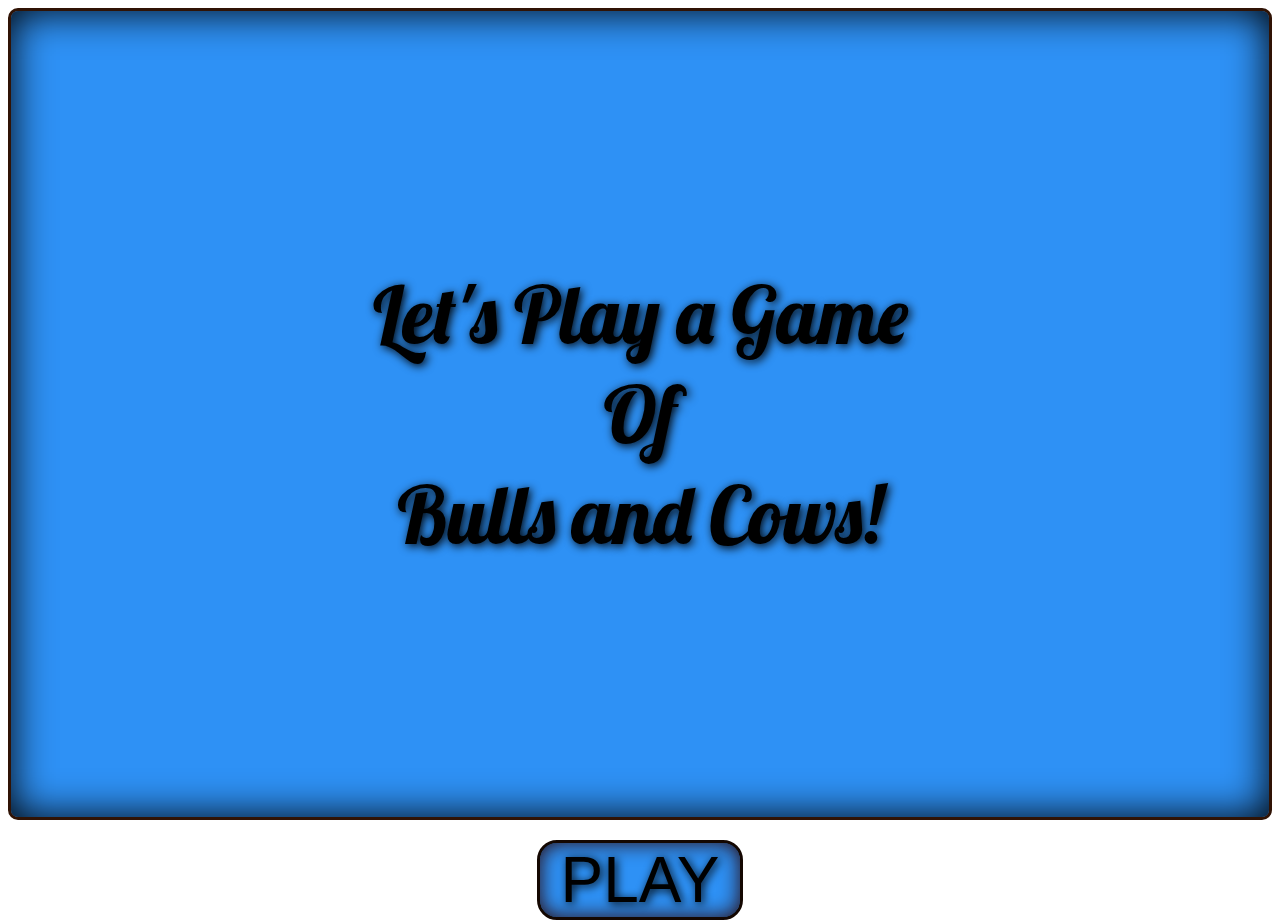
<file: Index.html>
<!DOCTYPE html>
<html lang="en">
<head>
    <meta charset="utf-8">
    <link href="https://fonts.googleapis.com/css?family=Indie+Flower|Lobster|Shadows+Into+Light|ZCOOL+KuaiLe" rel="stylesheet">
    <link rel="stylesheet" href="BullsAndCows.css"> <!-- pointing to css file --></head>

<body>
    <main class="boundary">
    <div class="LetsPlay">
        <p>Let's Play a Game</p>
        <p>Of</p>
        <p>Bulls and Cows!</p>
    </div>
    <div class="PlayButton">
        <p>PLAY</p>
    </div>
    </main>
</body>
<footer>

</footer>
</file>
<file: BullsAndCows.css>
/* HTML{background-color: rgb(4, 20, 26);} */
/* HTML{background-image: url('cows.jpg')} */
.boundary {
    display: block;
    width: 100%;
    height: 900px;

}
.LetsPlay {
    font-size: 5rem;
    font-family: lobster;
    justify-content: center;
    text-align: center;
    background-color: rgb(46, 145, 245);
    box-shadow: 0px 0px 40px inset;
    text-shadow: 2px 2px 10px;
    border-radius: 10px;
    padding: 20% 2%;
    border: 3px solid rgb(48, 19, 5);
}
.PlayButton {
    position: relative;
    font-size: 4rem;
    font-family: 'Franklin Gothic Medium', 'Arial Narrow', Arial, sans-serif;
    text-align: center;
    align-content: center;
    /* height: 150px;
    width: 200px; */
    background-color: rgb(46, 145, 245);
    box-shadow: 0px 0px 20px rgb(44, 5, 5) inset;
    /* box-shadow: 0px 0px 10px rgb(44, 5, 5); */
    margin-right: auto;
    margin-left: auto;
    margin-top: 20px;
    text-shadow: 2px 2px 10px;
    border-radius: 20px;
    border: 3px solid rgb(20, 7, 1);
    width: 200px;
}
p {
    margin: 0px;
}
</file>
